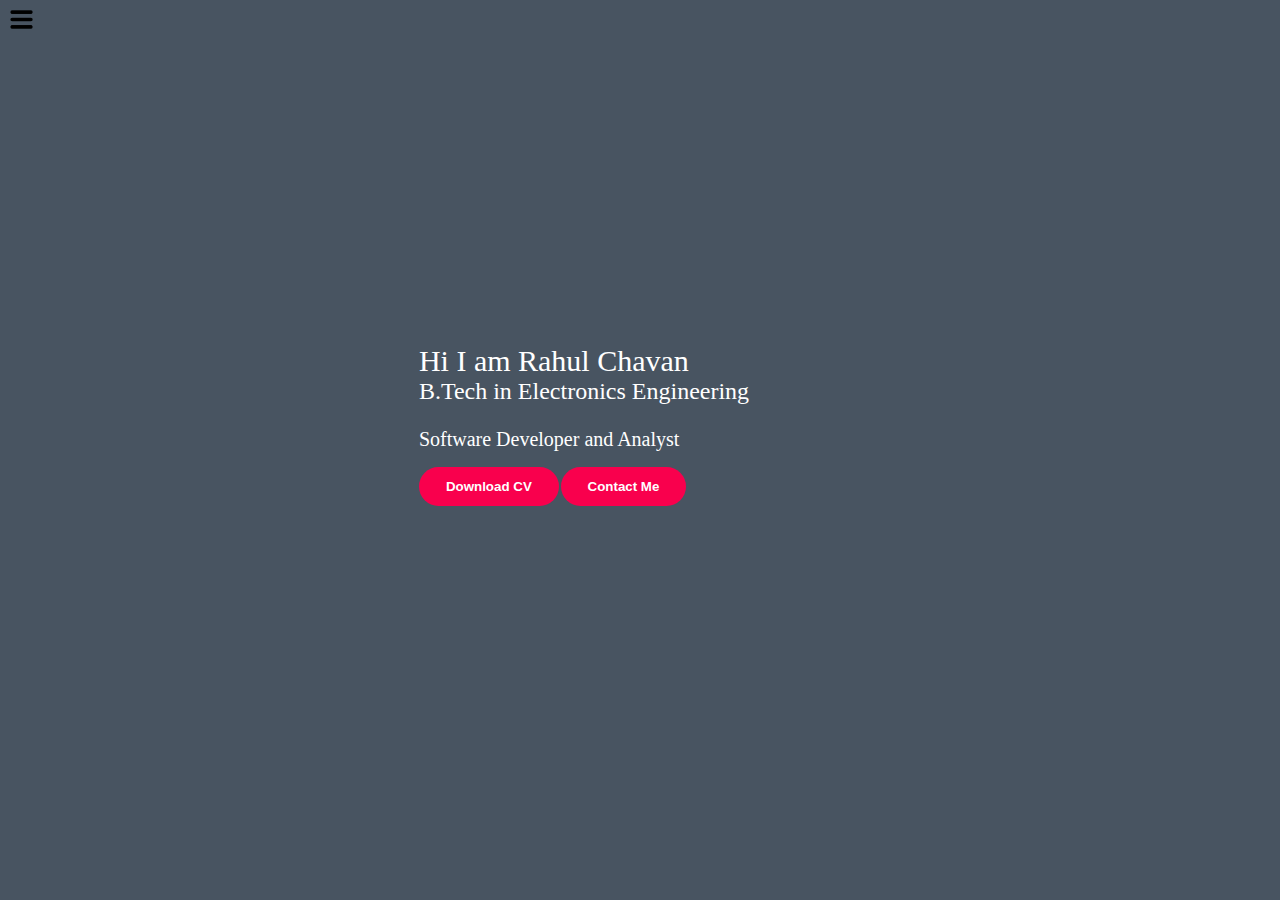
<file: portfolio2/index.html>
<!DOCTYPE html>
<html lang="en">
<head>
    <meta charset="UTF-8">
    <meta http-equiv="X-UA-Compatible" content="IE=edge">
    <meta name="viewport" content="width=device-width, initial-scale=1.0">
    <title>Rahul chavan-web developer,programmer</title>
    <link rel="stylesheet" href="style.css">
	<link rel="preconnect" href="https://fonts.googleapis.com">
	<link rel="preconnect" href="https://fonts.gstatic.com" crossorigin>
	<link href="https://fonts.googleapis.com/css2?family=Oswald:wght@700&display=swap" rel="stylesheet">
</head>
<body>


    <div class="container">
             <div class="sidebar sidebargo">
             
            <nav>
                <ul>
                    <li><a href="/">Home</a></li>
                    <li><a href="/intro.html">About Me</a></li>
                    <li><a href="/services.html">Services</a></li>
                    <li><a href="/Projects.html">Projects</a></li>
                    <li><a href="/contact.html">Contact Me</a></li>
                </ul>
            </nav>
        </div>
        <div class="main">
            <div class="hamburger">
                <img class= "ham" src="ham.png" alt="" width="23">
                <img class= "cross" src="cross.png" alt="" width="40">
            </div>
            <div class="infocontainer">
                <div class="devinfo">
                    <div class="hello">Hi I am Rahul Chavan</div>
                    <div class="about">B.Tech in Electronics Engineering</div>
                    <div class="moreabout">Software Developer and Analyst </div>
                    <div class="buttons">
                        <a href="/cv.txt" target="_blank" >
                        <button class="btn">Download CV</button></a>
                        <a href="/contact.html"><button class="btn">Contact Me</button></a>
                    </div>
                </div>
                <div class="devpic"><img src="rev.png" alt="Rahul"></div>
            </div>
             
    </div> 
</div>
<script src="script.js"></script>  
</body>
</html>
</file>
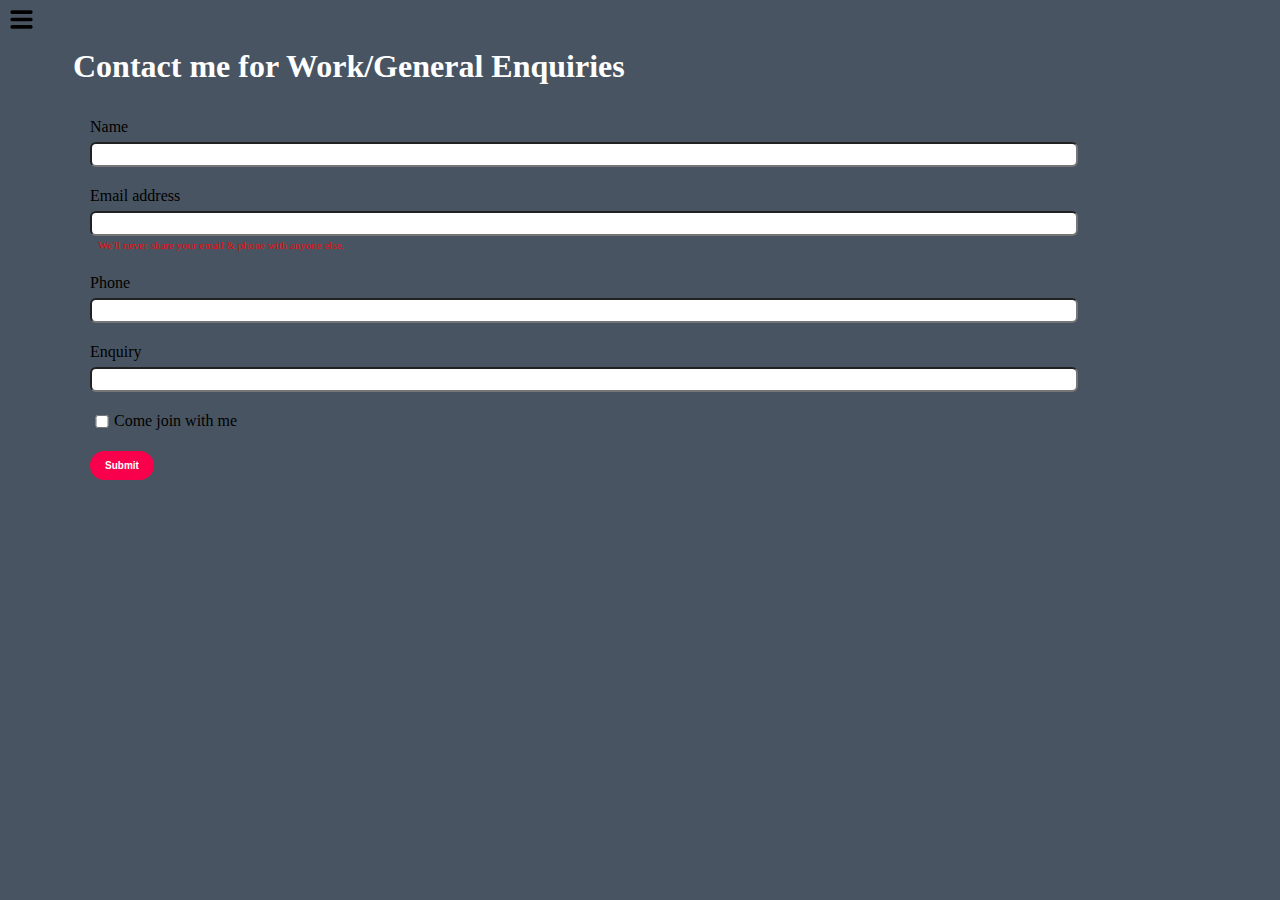
<file: portfolio2/contact.html>
<!DOCTYPE html>
<html lang="en">
<head>
    <meta charset="UTF-8">
    <meta http-equiv="X-UA-Compatible" content="IE=edge">
    <meta name="viewport" content="width=device-width, initial-scale=1.0">
    <title>Rahul chavan-web developer,programmer</title>
    <link rel="stylesheet" href="style.css">
</head>
<body>
    <div class="container">
      <div class="sidebar sidebargo">
             
            <nav>
                <ul>
                    <li><a href="/">Home</a></li>
                    <li><a href="/intro.html">my intro</a></li>
                    <li><a href="/services.html">services</a></li>
                    <li><a href="/Projects.html">Projects</a></li>
                    <li><a href="/contact.html">Contact Me</a></li>
                </ul>
            </nav>
        </div>
        <div class="main">
          <div class="hamburger">
            <img class= "ham" src="ham.png" alt="" width="23">
            <img class= "cross" src="cross.png" alt="" width="40">
        </div>
            <div class="contactform">
                <h1>Contact me for Work/General Enquiries</h1>
                <form>
                    <div class="mb-3">
                        <label for="ClientEmail" class="form-label">Name</label>
                        <input type="Name" class="form-control" id="ClientEmail" aria-describedby="emailHelp">
                        
                      </div>
                    <div class="mb-3">
                      <label for="ClientEmail" class="form-label">Email address</label>
                      <input type="email" class="form-control" id="ClientEmail" aria-describedby="emailHelp">
                      <div id="emailHelp" class="form-text">We'll never share your email & phone with anyone else.</div>
                    </div>
                    <div class="mb-3">
                      <label for="Clientphone" class="form-label">Phone</label>
                      <input type="Phone" class="form-control" id="Clientphone">
                    </div>
                    <div class="mb-3">
                        <label for="Clientphone" class="form-label">Enquiry</label>
                        <input type="Enquiry" class="form-control" id="Clientphone">
                      </div>
                    <div class="mb-3" id="form-check">
                      <input type="checkbox" class="form-check-input" id="isclient">
                      <label class="form-check-label" for="isclient">Come join with me</label>
                    </div>
                    <button type="submit" class="btn btn-sm">Submit</button>
                  </form>
            </div>
            <div class="devpic"><img src="cont.png" alt="Rahul"></div> 
    </div> 
</div>
<script src="script.js"></script>  
</body>
</html>
</file>
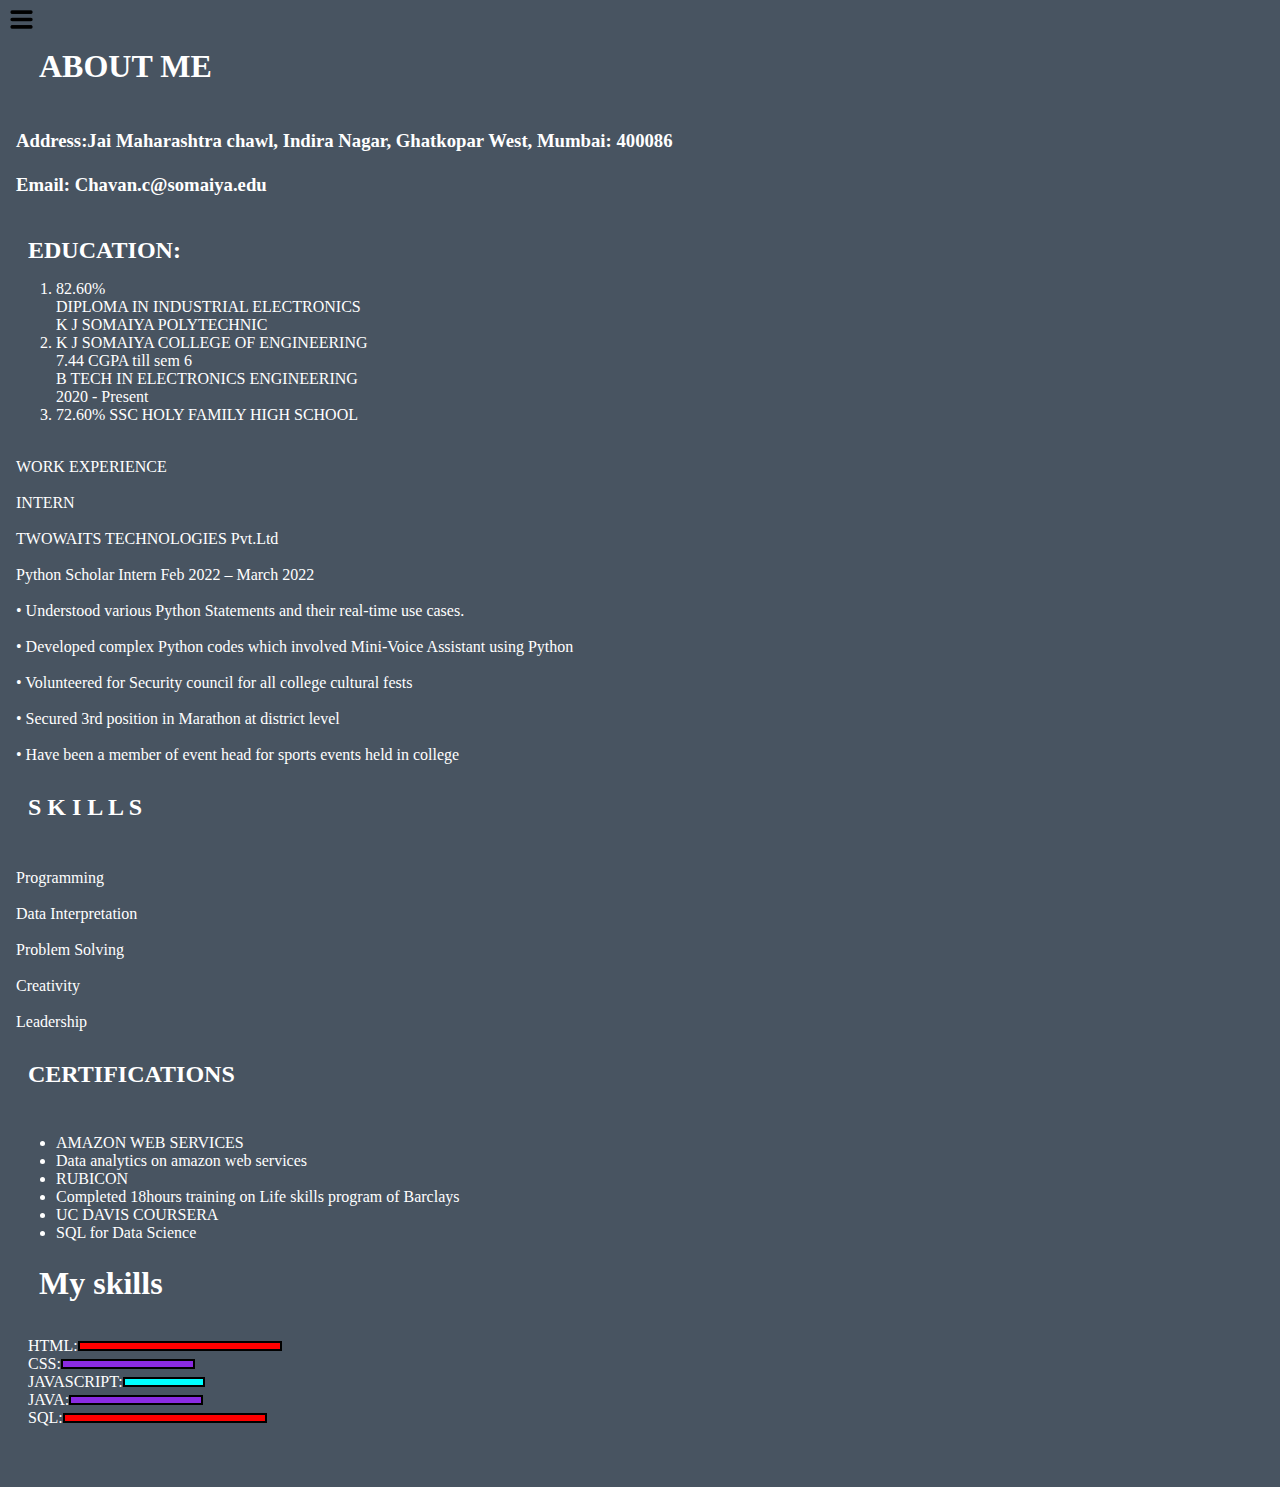
<file: portfolio2/intro.html>
<!DOCTYPE html>
<html lang="en">

<head>
    <meta charset="UTF-8">
    <meta http-equiv="X-UA-Compatible" content="IE=edge">
    <meta name="viewport" content="width=device-width, initial-scale=1.0">
    <title>Rahul chavan-web developer,programmer</title>
    <link rel="stylesheet" href="style.css">
</head>

<body>

   
    <div class="container">
        <div class="sidebar sidebargo">
            
            <nav>
                <ul>
                    <li><a href="/">Home</a></li>
                    <li><a href="/intro.html">About Me</a></li>
                    <li><a href="/services.html">Services</a></li>
                    <li><a href="/Projects.html">Projects</a></li>
                    <li><a href="/contact.html">Contact Me</a></li>
                </ul>
            </nav>
        </div>
        <div class="main">
            <div class="hamburger">
                <img class= "ham" src="ham.png" alt="" width="23">
                <img class= "cross" src="cross.png" alt="" width="40">
            </div>
            <div class="intro">

                <h1>ABOUT ME</h1>
                <h3>
                    <br>Address:Jai Maharashtra chawl, Indira
                    Nagar, Ghatkopar West,
                    Mumbai: 400086<br>
                    <br>Email: Chavan.c@somaiya.edu<br>
                    <br> <h2>EDUCATION:</h2>
                    <ol>
                    <li>82.60%
                        <br>DIPLOMA IN INDUSTRIAL ELECTRONICS 
                        <br>K J SOMAIYA POLYTECHNIC 
                    </li>
                    <li>K J SOMAIYA COLLEGE OF ENGINEERING
                        <br>7.44 CGPA till sem 6 
                        <br> B TECH IN ELECTRONICS ENGINEERING 
                        <br> 2020 - Present </li>

                    <li>72.60%
                    SSC
                    HOLY FAMILY HIGH SCHOOL</li></ol>

                    <br> WORK EXPERIENCE<br>
                    <br>INTERN<br>
                    <br>TWOWAITS TECHNOLOGIES Pvt.Ltd<br>
                    <br>Python Scholar Intern Feb 2022 – March 2022<br>
                    <br>• Understood various Python Statements and their real-time use cases.<br>
                    <br>• Developed complex Python codes which involved Mini-Voice Assistant using Python<br>
                    <br>• Volunteered for Security council for all college cultural fests<br>
                    <br>• Secured 3rd position in Marathon at district level<br>
                    <br>• Have been a member of event head for sports events held in college<br>

                    <br> <h2>S K I L L S</h2><br>
                    <br>Programming<br>
                    <br>Data Interpretation<br>
                    <br>Problem Solving<br>
                    <br> Creativity<br>
                    <br> Leadership<br>
                    
                    
                 
                    <br> <h2>CERTIFICATIONS</h2>  <br>
                    <ul>
                        <li>AMAZON WEB SERVICES</li>
                        <li>Data analytics on amazon web services</li>
                        <li>RUBICON</li> 
                        <li>Completed 18hours training on Life skills program of Barclays</li>
                        <li>UC DAVIS COURSERA</li>
                        <li>SQL for Data Science</li></ul></h3>
                 <h1>My skills</h1>
                <div class="skillcontainer">
                   <div class="skillitem"> HTML: <div class="skill yt"></div></div>
                   <div class="skillitem"> CSS: <div class="skill ft"></div></div>
                   <div class="skillitem"> JAVASCRIPT: <div class="skill t5"></div></div>
                   <div class="skillitem"> JAVA: <div class="skill ft"></div></div>
                   <div class="skillitem"> SQL: <div class="skill yt"></div></div>
                </div>
            </div>
        </div>
    </div>
<!-- <div class="devpic"><img src="skills.png" alt="Rahul"></div> -->
    </div>
    </div>
    <script src="script.js"></script>
</body>

</html>
</file>
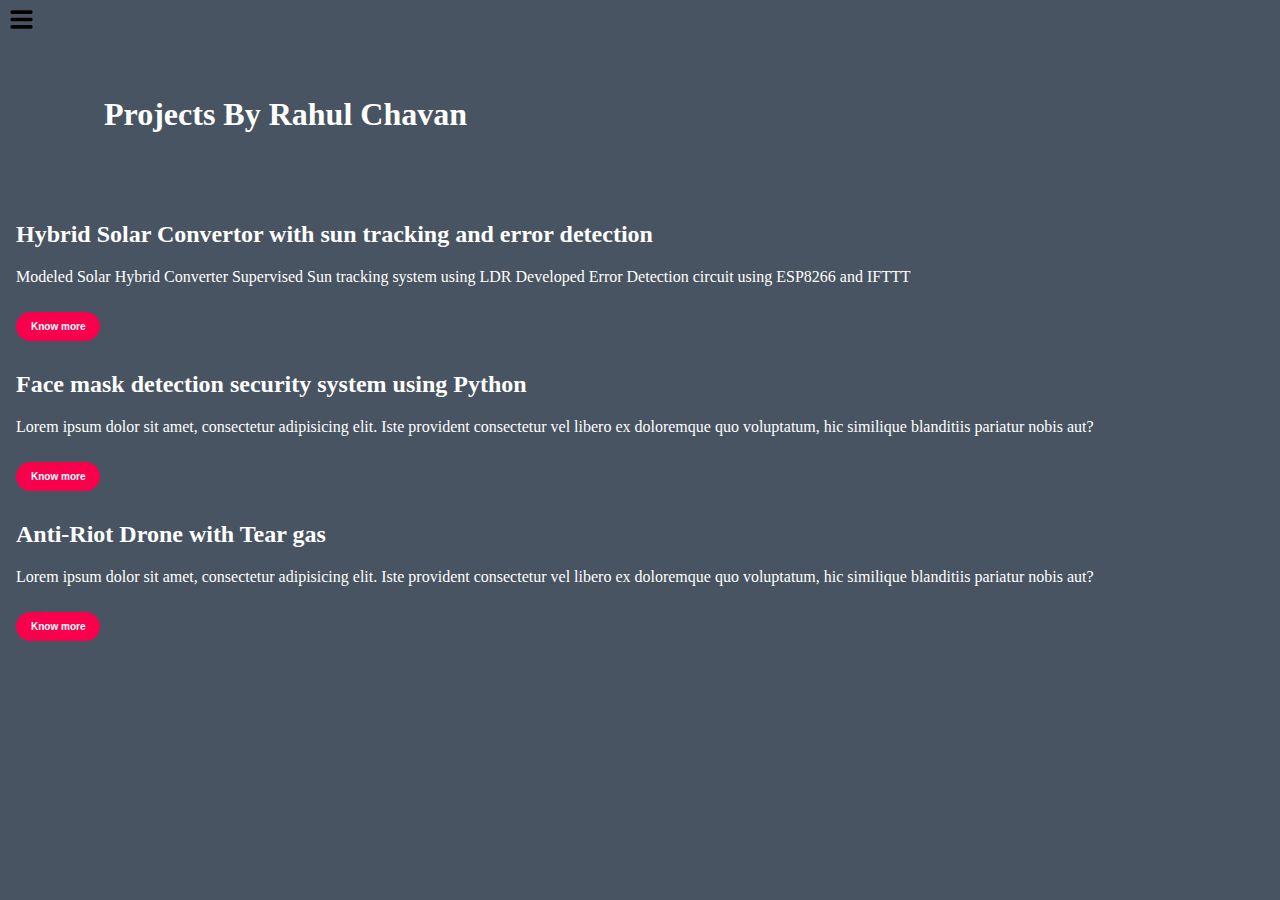
<file: portfolio2/Projects.html>
<!DOCTYPE html>
<html lang="en">
<head>
    <meta charset="UTF-8">
    <meta http-equiv="X-UA-Compatible" content="IE=edge">
    <meta name="viewport" content="width=device-width, initial-scale=1.0">
    <title>Rahul chavan-web developer,programmer</title>
    <link rel="stylesheet" href="style.css">
</head>
<body>
    <div class="container">
        <div class="sidebar sidebargo">
             
            <nav>
                <ul>
                    <li><a href="/">Home</a></li>
                    <li><a href="/intro.html">my intro</a></li>
                    <li><a href="/services.html">services</a></li>
                    <li><a href="/Projects.html">Projects</a></li>
                    <li><a href="/contact.html">Contact Me</a></li>
                </ul>
            </nav>
        </div>
        <div class="main">
            <div class="hamburger">
                <img class= "ham" src="ham.png" alt="" width="23">
                <img class= "cross" src="cross.png" alt="" width="40">
            </div>
            <div class="Projectcontainer">
                <h1>Projects By Rahul Chavan</h1>
        <div class="Projectitem">
            <h2>Hybrid Solar Convertor with sun
                tracking and error detection</h2>
            <p>Modeled Solar Hybrid Converter
                Supervised Sun tracking system using LDR
                Developed Error Detection circuit using ESP8266 and IFTTT</p>
        <button class="btn btn-sm">Know more</button>
        </div>

        <div class="Projectitem">
            <h2>Face mask detection security
                system using Python</h2>
            <p>Lorem ipsum dolor sit amet, consectetur adipisicing elit. Iste provident consectetur vel libero ex doloremque quo voluptatum, hic similique blanditiis pariatur nobis aut?</p>
            <button class="btn btn-sm">Know more</button>
        </div>
        <div class="Projectitem">
            <h2>Anti-Riot Drone with Tear gas</h2>
            <p>Lorem ipsum dolor sit amet, consectetur adipisicing elit. Iste provident consectetur vel libero ex doloremque quo voluptatum, hic similique blanditiis pariatur nobis aut?</p>
            <button class="btn btn-sm">Know more</button>
        </div>
       
            </div>
             <div class="devpic"><img src="pro.png" alt="Rahul"></div>
    </div> 
</div> 
<script src="script.js"></script> 
</body>
</html>
</file>
<file: portfolio2/style.css>
@import url('https://fonts.googleapis.com/css2?family=Roboto+Slab:wght@300&display=swap') * {
    margin: 0;
    padding: 0;

}
/* .logo{
	color: white;
	font-size: 35px;
	letter-spacing: 1px;
	cursor: pointer;
}
.hero{
	height: 100vh;
	width: 100%;
	background-image: url();
	background-color: black;
	background-size: cover;
	background-position: center;
}
.content{
	position: absolute;
	top: 50%;
	left:8%;
	transform: translateY(-50%);
	align-items: ;
	justify-content: space-around;
	
} */
body{
    background-color:  #485461;
}
.sidebar {
    position: absolute;
    background-color:  white;
     

    font-family: 'Roboto Slab', serif;
    height:180vh;
    transition: transform 0.3s ease-in;
}

.sidebar nav {

    padding: 47px;
}

.sidebar nav li {
    list-style: none;
    font-size: 30px;
    padding: 10px;
}

.sidebar nav li a {
    text-decoration: none;
    color: #485461;
}

.main {
    background-color:  #485461;
    ;
    width: 90vw;
   

    
}
.hello{
    color: white;
}
.about{
    color: white;
}
.moreabout{
    color: white;
}
.container {
    display: flex;
    

}

.infocontainer {
    /*background-color: yellow;*/
    height: 60vh;
    width: 80vw;
    margin: 147px auto;
    display: flex;
    justify-content: space-around;
    forced-color-adjust: white;
}
.devpic{
width: 381px;
background-image: ;

    }

.devinfo {
    font-size: 17px;
    display: flex;
    justify-content: center;
    flex-direction: column;
    font-family: 'Roboto Slab', serif;
}

.hello {
    font-size: 3em;
}

.name {
    font-size: 3em;
    font-weight: bold;

}

.about {
    font-size: 2.4em;
}

.moreabout {
    font-size: 2em;
    margin-top: 23px;
}

.buttons {
    margin-top: 2.2em;
    font-size: 17px;
}

.btn {
    background-color:#f9004d;
	color: white;
	text-decoration: none;
	border: 2px solid transparent;
	font-weight: bold;
	padding: 10px 25px;
	border-radius: 30px;
	transition: transform .4s; 
    cursor: pointer;
}

.btn-sm {
    font-size: 10px;
    padding: 7px 13px;
    margin: 10px 0;
}

.btn:hover {
    background-color: white;
    color: teal;
    transform: scale(1.2);

}

.contactform {
    /* padding-top: 144px; */
    padding: 0 34px;
    font-family: 'Roboto Slab', serif;
margin:  88px;

}

.contactform h1 {
    font-family: 'Roboto Slab', serif;
    /* padding: 12px 0; */
}

.contactform form div {
    padding: 10px 0px;
    display: flex;
    flex-direction: column;
}

.contactform form div input {
    /* width: 26vw; */
    border-radius: 6px;
    margin: 6px 0 0 0;
    padding: 3px;
}
.contactform form {
   margin: 0 40px;
}

#emailHelp {
    font-size: 11px;
    color: rgb(231, 13, 13);
    margin: 0 5px;
    padding: 3px;
}

#form-check {
    flex-direction: row;
}

#form-check input {
    width: 24px;
    margin: 3px 0;
}

.Projectsitem {
    
    margin: 20px;
    font-family: 'Roboto Slab', serif;

}
.Projectcontainer h1{
    font-family: 'Roboto Slab', serif;
    margin:88px;

}

h1 {
    font-family: 'Roboto Slab', serif;
    margin: 23px;
}

p {}
.intro{
    margin:  88px;
    color: white;
    /* text-align: center; */
}
.intro h2 {
    font-family: 'Roboto Slab', serif;
    margin: 12px;
}

.intro p {
    font-family: 'Roboto Slab', serif;

    margin: 12px;
    color: white;
}

.skillcontainer {
    padding: 12px;

}

.skillitem {
    display: flex;
    align-items: center;
    font-family: 'Roboto Slab', serif;
    color: white;
}

.skill {
    width: 266px;
    height: 6px;
    background-color: blue;
    border: 2px solid black;
}

.yt {
    width: 200px;
    background-color: red;


    border: 2px solid black;

}

.ft {
    width: 130px;
    background-color: blueviolet;


    border: 2px solid black;

}

.t5 {
    width: 78px;
    background-color: aqua;


    border: 2px solid black;

}

.sidebargo {
    transform: translate(-443px, 0px);
    position: absolute;
}

.hamburger {
    position: absolute;
    cursor: pointer;
    top: 10px;
    left: 10px;
}
.ham{

}
.cross {
    margin-left: 252px;
    
}
h1{
    color: white;
}
h2{
    color: white;
}
h3{
    color: white;
}
p{
    color: white;
}
@media (max-width: 1615px) {
    * {
        /* background-color: rgb(104, 103, 103); */
        
    }
.buttons{
    font-size: 7px;
}
.devinfo{
    font-size: 10px;

}
.devpic{
    display: none ;
}
.intro, .Projectcontainer , .contactform{
    margin: 40px 8px;
}
}
</file>
